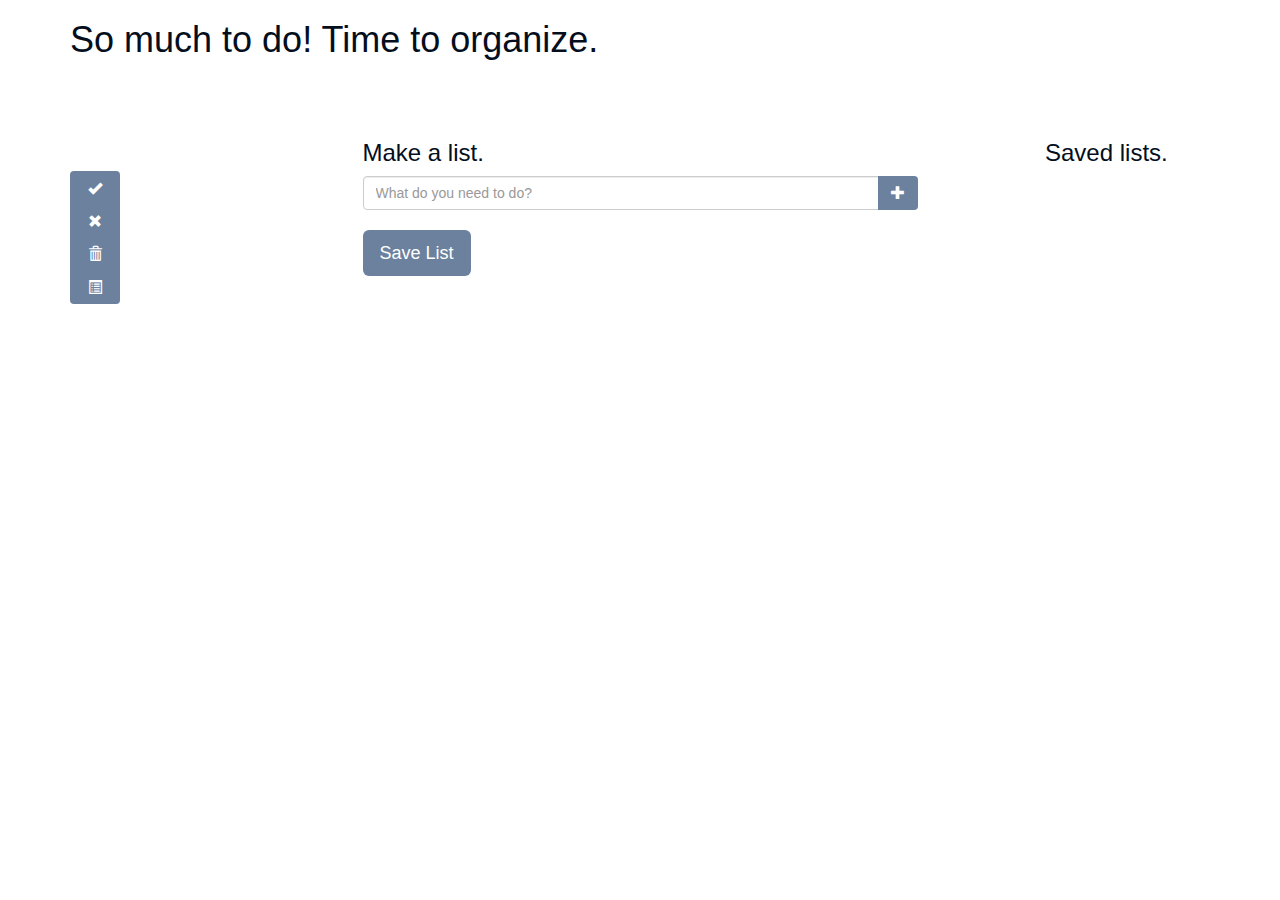
<file: jama2/index.html>
<!DOCTYPE html>
<html>
	<head>
		<meta charset='utf-8'>
		<title>To Do List</title>
		<link href="https://maxcdn.bootstrapcdn.com/bootstrap/3.3.0/css/bootstrap.min.css" rel="stylesheet" type="text/css">
		<link href="css/main.css"rel="stylesheet" type="text/css" >
		<meta name="viewport" content="initial-scale = 1.0, maximum-scale = 1.0" />
	</head>

	<body>
		<div class="container">
			<div class="row">
				<div class="col-xs-12 col-sm-10">
					<h1>So much to do!  Time to organize.</h1>
				</div>
			</div>
		</div>

		<div class="container">
			<div class="row">	
				<div class="col-xs-10 col-xs-offset-1 col-sm-2 col-sm-offset-0" id="listInput">
  				<div class="btn-group-vertical button-bar">
  					<button type="button" class="btn buttons glyphicon glyphicon-ok" id="done" data-toggle="tooltip" data-placement="right" title="Mark selected as complete"></button>
						<button type="button" class="btn buttons glyphicon glyphicon-remove" id="removeItem" data-toggle="tooltip" data-placement="right" title="Remove selected"></button>
						<button type="button" class="btn buttons glyphicon glyphicon-trash" id="clearCompleted" data-toggle="tooltip" data-placement="right" title="Clear completed tasks"></button>	
						<button type="button" class="btn buttons glyphicon glyphicon-list-alt" id="showAll" data-toggle="tooltip" data-placement="right" title="Restore complete list"></button>
					</div>
				</div>
			
				<div class="col-xs-10 col-xs-offset-1 col-sm-6 col-sm-offset-1">
					<h3>Make a list.</h3>
					<div class="input-group">	
    				<input type="text" class="form-control" id="item" placeholder="What do you need to do?">
  					<span class="input-group-btn">
  						<button class="btn buttons" type="button" id="addItem">
  							<span class="glyphicon glyphicon-plus"></span>
  						</button>
  					</span>
  				</div>

					<button type="button" class="btn buttons btn-lg" id="saveModal" data-toggle="modal" data-target="#myModal">Save List</button>
  			</div>

	  		<div class="col-sm-2 col-sm-offset-1">
	  			<div class="box">
						<h3>Saved lists.</h3>
						<div class="col-sm-10 col-sm-offset-1">
							<div class="list-group" id="savedLists">
								<ul id="list">
									<!-- List populated by user -->									
								</ul>
							</div>	
						</div>
					</div>
				</div>
			</div>
		</div>

					
		<div class="container">
			<div class="row">
				<div class="col-xs-10 col-xs-offset-1 col-sm-6 col-sm-offset-3">
					<div class="box">
						<div class="list-group">
							<ul id="listItems">
								<!-- List populated by user -->									
							</ul>
						</div>	
					</div>
				</div>
			</div>
		</div>

<!-- Modal -->
		<div class="modal fade" id="myModal" tabindex="-1" role="dialog" aria-labelledby="myModalLabel" aria-hidden="true" >
		  <div class="modal-dialog">
		    <div class="modal-content">
		      <div class="modal-header">
		        <button type="button" class="close" data-dismiss="modal"><span aria-hidden="true">&times;</span><span class="sr-only">Close</span></button>
		        <h4 class="modal-title" id="myModalLabel">What should we call this list?</h4>
		      </div>
		      <div class="modal-body">
		      	
		       	<div class="input-group">
					    <input type="text" class="form-control" placeholder="List name" id="listName">    
					  </div>
					 	
		      </div>
		      <div class="modal-footer">
		        <button type="button" class="btn btn-primary buttons" id="save">Save changes</button>
		      </div>
		    </div>
		  </div>
		</div>
		
	</body>

	<script src="https://ajax.googleapis.com/ajax/libs/jquery/1.11.1/jquery.min.js"></script>
	<script type="text/javascript" data-main="js/main" src="https://maxcdn.bootstrapcdn.com/bootstrap/3.3.0/js/bootstrap.min.js"></script>
	<script type="text/javascript" data-main="js/main" src="js/main.js"></script>
	<script type="text/javascript" data-main="js/main" src="js/saveList.js"></script>
</html>
</file>
<file: jama2/css/main.css>
body {
	color: #040E1C;

}

/* MAIN LAYOUT ========================================================== */

h1 {
	
	padding-bottom: 50px;
}

.box {
	max-height: 300px;
	overflow-y:scroll;
}

ul {
	margin-top: 20px;
	padding-left: 0px;
}

.save {
	margin-top: 20px;
}

.modal-body .input-group {
	width: 300px;
}

/* BUTTONS =================================================================== */


.done {
	background-color: #B9CBE3;
}

.buttons {
	background-color: #6B819E;
	color: white;
}

.button-bar {
	width: 50px;
	margin-top: 50px;
}

#saveModal {
	margin-top: 20px;
}
</file>
